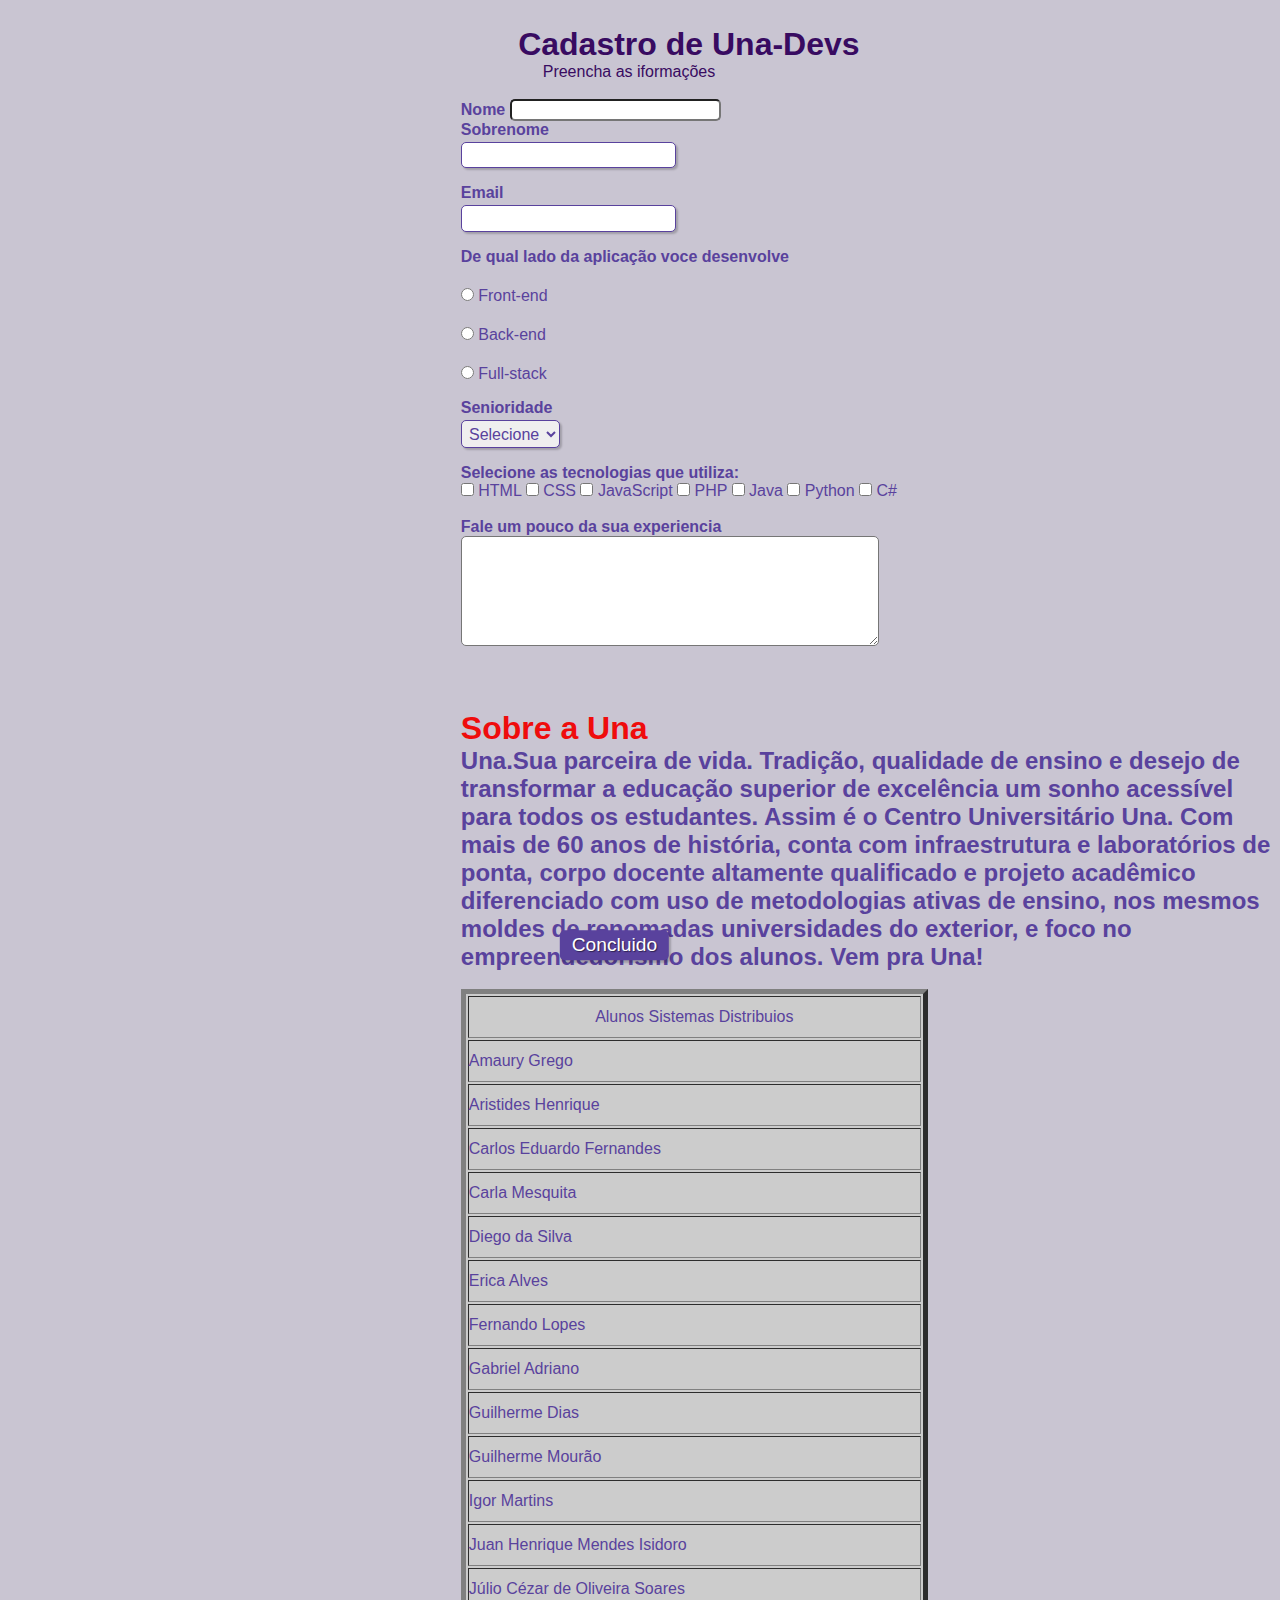
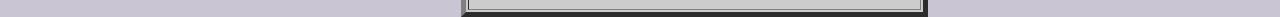
<file: indexform.html>
<!DOCTYPE html>
<html lang="en">
  <head>
    <meta charset="UTF-8" />
    <meta http-equiv="X-UA-Compatible" content="IE=edge" />
    <meta name="viewport" content="width=device-width, initial-scale=1.0" />
    <title>Cadastro</title>
    <link rel="stylesheet" href="style.css" />
  </head>
  <body>
    <div>
      <h1 id="titulo">Cadastro de Una-Devs</h1>
      <p id="subtitulo">Preencha as iformações</p>
      <br />
    </div>

    <form>
      <fieldset class="grupo">
        <div>
          <label for="nome"> <strong>Nome</strong></label>
          <input type="text" name="nome" id="nome" required />
        </div>

        <div class="campo">
          <label for="sobrenome"> <strong>Sobrenome</strong></label>
          <input type="text" name="sobrenome" id="sobrenome" required />
        </div>
      </fieldset>

      <div class="campo">
        <label for="email"> <strong>Email</strong></label>
        <input type="email" name="email" id="email" required />
      </div>

      <div class="campo">
        <label>
          <strong>De qual lado da aplicação voce desenvolve</strong></label
        >
        <br />
        <label>
          <input type="radio" name="devweb" value="frontend" /> Front-end
        </label>
        <br />
        <label>
          <input type="radio" name="devweb" value="backend" /> Back-end
        </label>
        <br />
        <label>
          <input type="radio" name="devweb" value="fullstack" /> Full-stack
        </label>
      </div>

      <div class="campo">
        <label for="senioridade">
          <strong>Senioridade</strong>
        </label>
        <select id="senioridade">
          <option selected disabled value>Selecione</option>
          <option>Junior</option>
          <option>Pleno</option>
          <option>Senior</option>
        </select>
      </div>

      <fieldset id="check">
        <div>
          <label>
            <strong> Selecione as tecnologias que utiliza:</strong></label
          >
          <br />
          <input
            type="checkbox"
            id="tecnologia1"
            name="tecnologia1"
            value="HTML"
          />
          <label for="tecnologia1">HTML</label>
          <input
            type="checkbox"
            id="tecnologia2"
            name="tecnologia2"
            value="CSS"
          />
          <label for="tecnologia2">CSS</label>
          <input
            type="checkbox"
            id="tecnologia3"
            name="tecnologia3"
            value="JavaScript"
          />
          <label for="tecnologia3">JavaScript</label>
          <input
            type="checkbox"
            id="tecnologia4"
            name="tecnologia4"
            value="PHP"
          />
          <label for="tecnologia4">PHP</label>
          <input
            type="checkbox"
            id="tecnologia5"
            name="tecnologia5"
            value="Java"
          />
          <label for="tecnologia5">Java</label>
          <input
            type="checkbox"
            id="tecnologia6"
            name="tecnologia6"
            value="Python"
          />
          <label for="tecnologia6">Python</label>
          <input
            type="checkbox"
            id="tecnologia7"
            name="tecnologia7"
            value="C#"
          />
          <label for="tecnologia7">C#</label>
        </div>
      </fieldset>

      <div>
        <br />
        <label> <strong>Fale um pouco da sua experiencia</strong> </label>
        <br />
        <textarea
          rows="6"
          id="experiencia"
          style="width: 26em"
          name="experiencia"
        ></textarea>
      </div>

      <button class="button" type="submit">Concluido</button>
    </form>
    <section> <div>
        <h1>Sobre a Una</h1>
      <h2>Una.Sua parceira de vida. Tradição, qualidade de ensino e desejo de
        transformar a educação superior de excelência um sonho acessível para
        todos os estudantes. Assim é o Centro Universitário Una. Com mais de 60
        anos de história, conta com infraestrutura e laboratórios de ponta, corpo
        docente altamente qualificado e projeto acadêmico diferenciado com uso de
        metodologias ativas de ensino, nos mesmos moldes de renomadas
        universidades do exterior, e foco no empreendedorismo dos alunos. Vem pra
        Una!</h2>   
    </div>
   <div>
    <table width="467" border="5px" bgcolor="#CCC">
          <tr>
            <td width="500" height="40" align="center">Alunos Sistemas Distribuios</td>
          <tr>
            <td height="40">Amaury Grego</td>
            </tr>
            <tr>
                <td height="40">Aristides Henrique</td>
                </tr>
                <tr>
                    <td height="40">Carlos Eduardo Fernandes</td>
                    </tr>
                    <tr>
                        <td height="40">Carla Mesquita</td>
                        </tr>
                        <tr>
                            <td height="40">Diego da Silva</td>
                            </tr>
                            <tr>
                                <td height="40">Erica Alves</td>
                                </tr>
                                <tr>
                                    <td height="40">Fernando Lopes</td>
                                    </tr>
                                    <tr>
                                        <td height="40">Gabriel Adriano</td>
                                        </tr>
                                        <tr>
                                            <td height="40">Guilherme Dias</td>
                                            </tr>
                                            <tr>
                                                <td height="40">Guilherme Mourão</td>
                                                </tr>
                                                <tr>
                                                    <td height="40">Igor Martins</td>
                                                    </tr>
                                                    <tr>
                                                        <td height="40">Juan Henrique Mendes Isidoro</td>
                                                        </tr>
                                                        <tr>
                                                            <td height="40">Júlio Cézar de Oliveira Soares</td>
                                                            </tr>
            

        </table>
  </body>
</html>
</file>
<file: style.css>
*{
    margin: 0;
    padding: 0;
}


#titulo {
    font-family: sans-serif;
    color: #380B61;
    margin-left: 7%;
} 


#subtitulo {
    font-family: sans-serif;
    color: #380B61;
    margin-left: 10%;
} 

#check{
    display: inline-block;
}


fieldset {
    border: 0;
}


body{
    background-color: #c9c5d2;
    font-family: sans-serif;
    font-size: 1em;
    color: #59429d;
    margin-left: 36%;
    margin-top: 2%;
    justify-content: center;
}


input, select, textarea, button {
    font-family: sans-serif;
    font-size: 1em;
    color: #59429d;
    border-radius: 5px;
}


.grupo:before, .grupo:after {
    display: table;
}


.grupo:after {
    clear: both;
}

.campo {
    margin-bottom: 1em;
}


.campo label {
    margin-bottom: 0.2em;
    color: #59429d;
    display: block;
}


fieldset.grupo .campo {
    float:  left;
    margin-right: 1em;
}


.campo input[type="text"], .campo input[type="email"], .campo select, .campo textarea {
    padding: 0.2em;
    border: 1px solid #59429d;
    box-shadow: 2px 2px 2px rgba(0,0,0,0.2);
    display: block;
}


.campo select option {
    padding-right: 1em;
}


.campo input:focus, .campo select:focus, .campo textarea:focus {
    background: #E0E0F8;
}


.button {
    font-size: 1.2em;
    background: #59429d;
    border: 0;
    margin-bottom: 1em;
    color: #ffffff;
    padding: 0.2em 0.6em;
    box-shadow: 2px 2px 2px rgba(0,0,0,0.2);
    text-shadow: 1px 1px 1px rgba(0,0,0,0.5);
    position: absolute;
    top: 105%;
    left: 48%;
    margin-right: -50%;
    transform: translate(-50%, -50%)
}


.button:hover {
    background: #CCBBFF;
    box-shadow: inset 2px 2px 2px rgba(0,0,0,0.2);
    text-shadow: none;
}


.button, select{
    cursor: pointer;
}

section h1 {
    color: #ef0c0c;
    margin-left: 0;
    margin-top: 60px;
}
</file>
